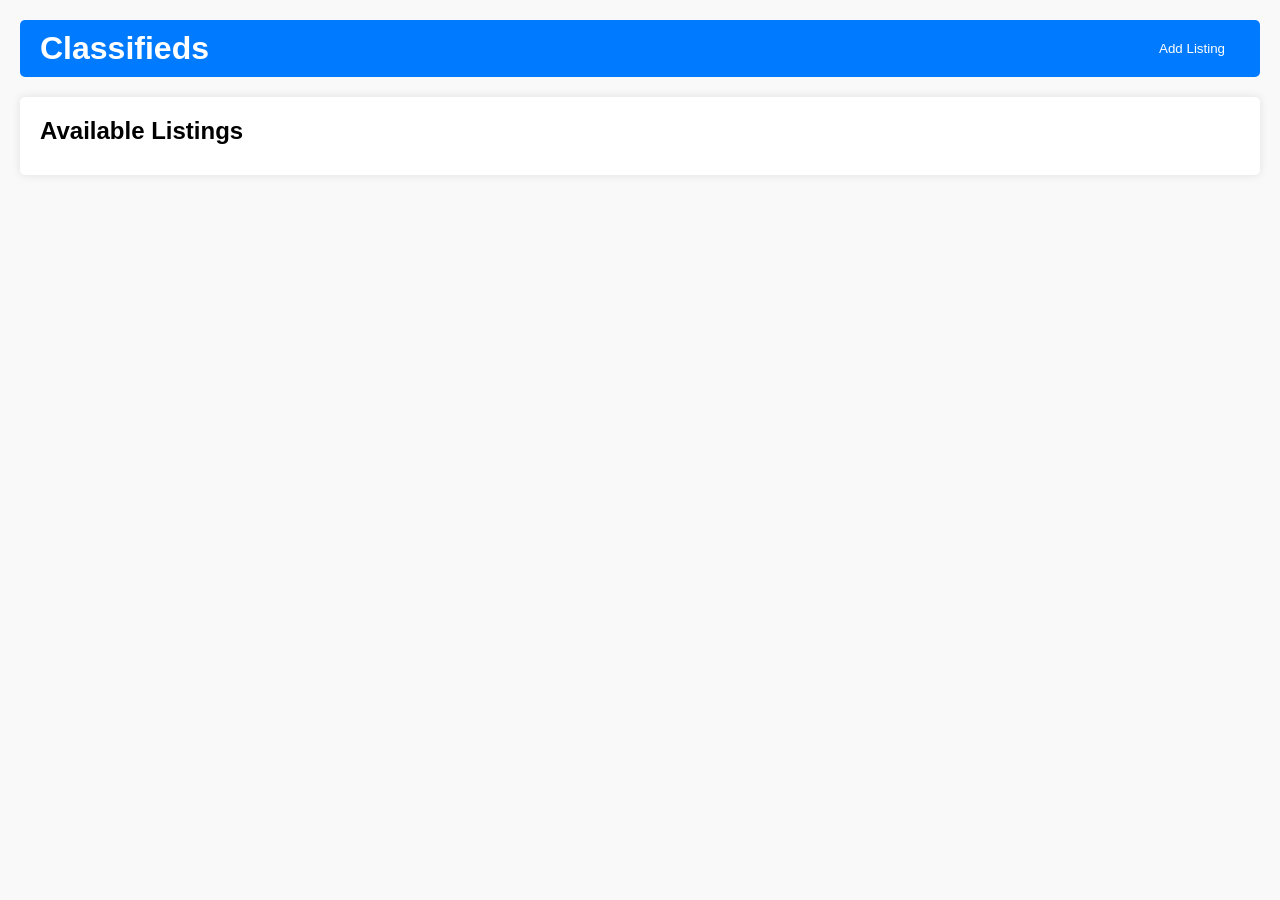
<file: index.html>
<!DOCTYPE html>
<html lang="en">
<head>
    <meta charset="UTF-8">
    <meta name="viewport" content="width=device-width, initial-scale=1.0">
    <title>Classifieds - Buy & Sell Used Products</title>
    <link rel="stylesheet" href="style.css">
</head>
<body>
    <header>
        <h1>Classifieds</h1>
        <button id="addListingBtn">Add Listing</button>
    </header>

    <main>
        <div id="listingForm" class="hidden">
            <h2>Add a New Listing</h2>
            <form id="newListingForm">
                <input type="text" id="itemName" placeholder="Item Name" required>
                <input type="text" id="itemDescription" placeholder="Description" required>
                <input type="number" id="itemPrice" placeholder="Price" required>
                <button type="submit">Add Listing</button>
                <button type="button" id="cancelBtn">Cancel</button>
            </form>
        </div>

        <div id="listings">
            <h2>Available Listings</h2>
            <ul id="listingContainer"></ul>
        </div>
    </main>

    <script src="script.js"></script>
</body>
</html>
</file>
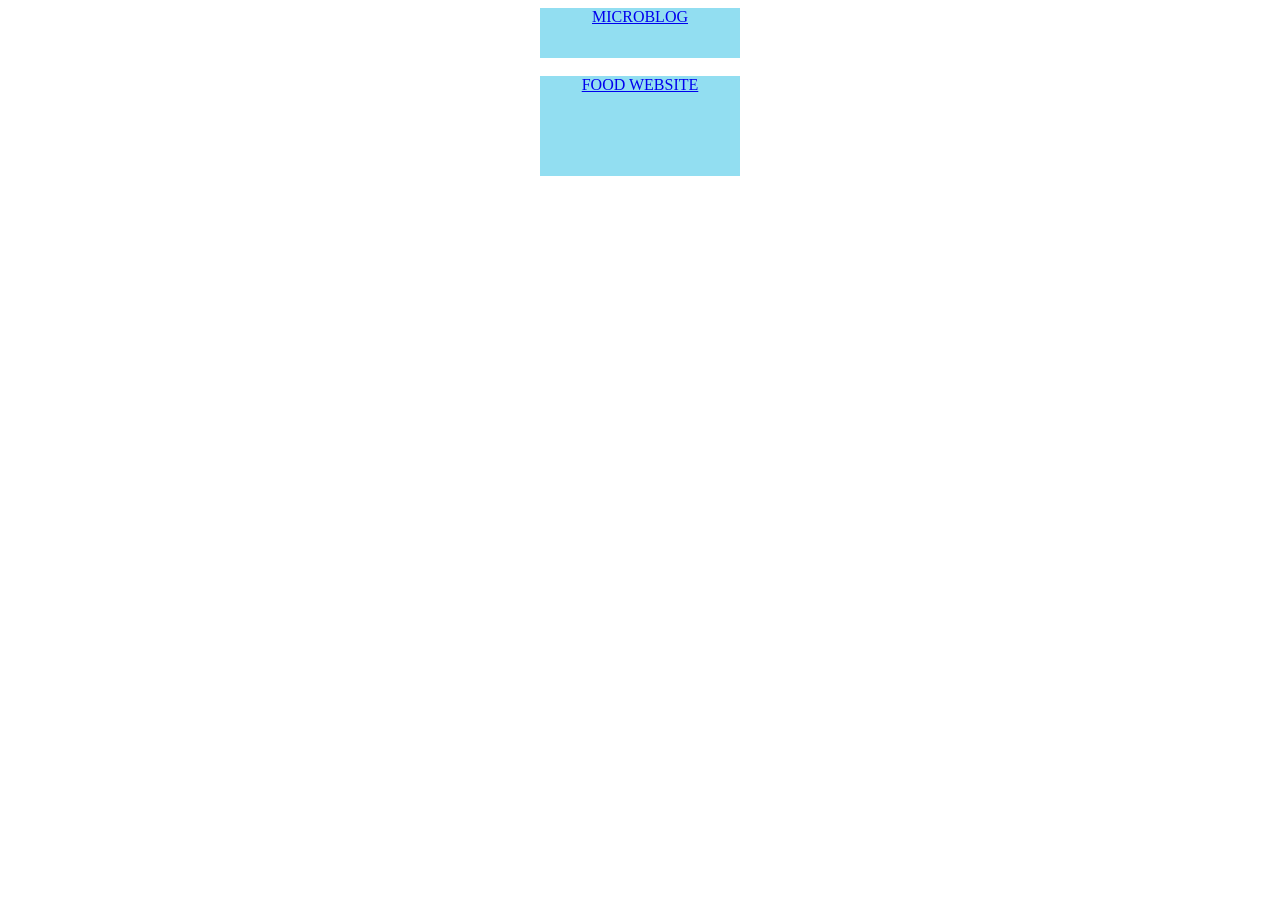
<file: GIT.html>
<!DOCTYPE html>
<html lang="en">
<head>
    <meta charset="UTF-8">
    <meta name="viewport" content="width=device-width", initial-scale=1.0">
    <title>Document</title>
    <style>
           div{
            text-align:center;

            color:black;
            background-color: rgb(146, 222, 241);
            height: 50px;
            width: 200px;
          }
        


    </style>
</head>
<body>
    <center>
    <div>
    <a href="<!DOCTYPE html>
<html lang="en">
<head>
    <meta charset="UTF-8">
    <meta name="viewport" content="width=device-width", initial-scale=1.0">
    <title>Document</title>
    <style>
           div{
            text-align:center;

            color:black;
            background-color: rgb(146, 222, 241);
            height: 50px;
            width: 200px;
          }
        


    </style>
</head>
<body>
    <center>
    <div>
    <a href="microblog.html">MICROBLOG</a>
    </div>

    <br>
    <div>
    <a href="foodapp.html">FOOD WEBSITE</a>
</div>
            
<div>
    <a href="foodapp.html"BUY AND SELL WEBSITE</a>
</div>
</center>
</body>
    </html>
</file>
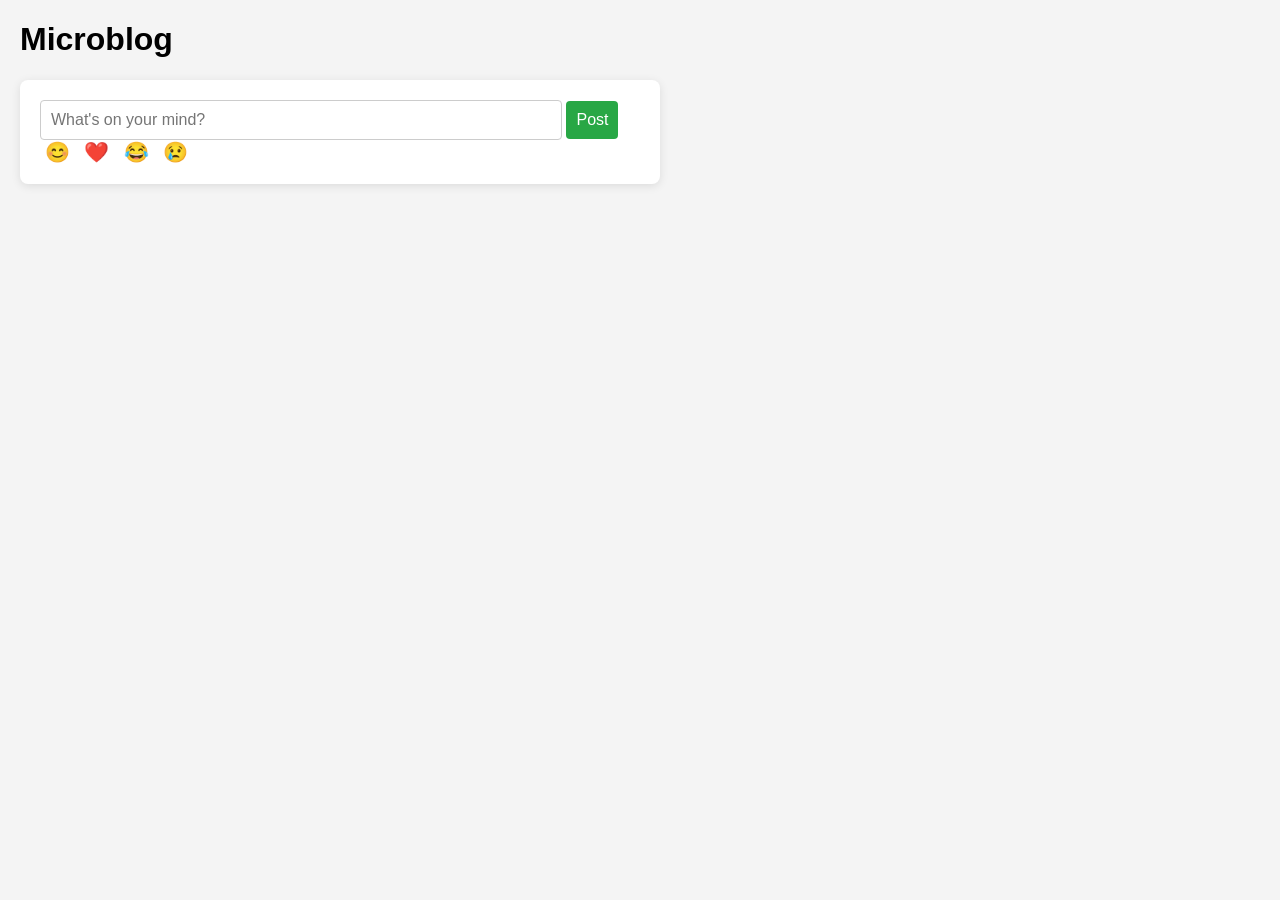
<file: microblog.html>
<!DOCTYPE html>
<html lang="en">
<head>
    <meta charset="UTF-8">
    <meta name="viewport" content="width=device-width, initial-scale=1.0">
    <title>Microblog</title>
    <style>
        body {
            font-family: Arial, sans-serif;
            margin: 20px;
            background-color: #f4f4f4; /* Light gray background */
        }
        .container {
            max-width: 600px;
            background-color: #ffffff; /* White background for the container */
            padding: 20px;
            border-radius: 8px;
            box-shadow: 0 2px 10px rgba(0, 0, 0, 0.1); /* Subtle shadow */
        }
        #inputField {
            width: calc(100% - 100px);
            padding: 10px;
            font-size: 16px;
            border: 1px solid #ccc; /* Light border */
            border-radius: 4px; /* Rounded corners */
            display: inline-block;
        }
        #addPost {
            padding: 10px;
            font-size: 16px;
            cursor: pointer;
            background-color: #28a745; /* Green background for the button */
            color: white; /* White text */
            border: none;
            border-radius: 4px; /* Rounded corners */
            display: inline-block;
        }
        #addPost:hover {
            background-color: #218838; /* Darker green on hover */
        }
        .emoji-button {
            cursor: pointer;
            font-size: 20px;
            padding: 5px;
        }
        .post {
            border: 1px solid #ccc;
            padding: 10px;
            margin-top: 10px;
            border-radius: 4px; /* Rounded corners */
            background-color: #f9f9f9; /* Light background for posts */
        }
        .like-button, .dislike-button, .like-comment-button, .dislike-comment-button {
            background: none;
            border: none;
            cursor: pointer;
            font-size: 14px;
        }
        .like-button {
            color: blue;
        }
        .dislike-button {
            color: red;
        }
        .comment-section {
            margin-top: 10px;
        }
        .comment-input {
            width: calc(80% - 90px);
            padding: 5px;
            margin-right: 5px;
            border: 1px solid #ccc; /* Light border */
            border-radius: 4px; /* Rounded corners */
            display: inline-block;
        }
        .comment-button {
            padding: 5px;
            cursor: pointer;
            background-color: #007bff; /* Blue background for comment button */
            color: white; /* White text */
            border: none;
            border-radius: 4px; /* Rounded corners */
        }
        .comment-button:hover {
            background-color: #0056b3; /* Darker blue on hover */
        }
        .comment {
            margin-top: 5px;
            font-size: 14px;
        }
        .comment-actions {
            margin-top: 5px;
        }
    </style>
</head>
<body>
    <h1>Microblog</h1>
    <div class="container">
        <input id="inputField" type="text" placeholder="What's on your mind?">
        <button id="addPost">Post</button>
        <span class="emoji-button" onclick="addEmoji('😊')">😊</span>
        <span class="emoji-button" onclick="addEmoji('❤️')">❤️</span>
        <span class="emoji-button" onclick="addEmoji('😂')">😂</span>
        <span class="emoji-button" onclick="addEmoji('😢')">😢</span>
        <div id="postContainer"></div>
    </div>

    <script>
        const addPostButton = document.getElementById('addPost');
        const postContainer = document.getElementById('postContainer');
        const inputField = document.getElementById('inputField');

        const addEmoji = (emoji) => {
            inputField.value += emoji; // Add selected emoji to input field
            inputField.focus(); // Keep focus on input field
        };

        addPostButton.addEventListener('click', function() {
            const postText = inputField.value.trim();
            if (postText === "") return; // Prevent empty posts

            const postDiv = document.createElement('div');
            postDiv.classList.add('post');
            postDiv.innerHTML = `
                <p>${postText}</p>
                <button class="like-button">Like (<span class="like-count">0</span>)</button>
                <button class="dislike-button">Dislike (<span class="dislike-count">0</span>)</button>
                <div class="comment-section">
                    <input type="text" class="comment-input" placeholder="Add a comment...">
                    <button class="comment-button">Comment</button>
                </div>
                <div class="comments"></div>
                <p>Comments: <span class="comment-count">0</span></p>
            `;
            postContainer.appendChild(postDiv);
            inputField.value = "";

            const likeButton = postDiv.querySelector('.like-button');
            const likeCount = postDiv.querySelector('.like-count');
            const dislikeButton = postDiv.querySelector('.dislike-button');
            const dislikeCount = postDiv.querySelector('.dislike-count');
            const commentInput = postDiv.querySelector('.comment-input');
            const commentButton = postDiv.querySelector('.comment-button');
            const commentsContainer = postDiv.querySelector('.comments');
            const commentCount = postDiv.querySelector('.comment-count');

            likeButton.addEventListener('click', function() {
                const currentCount = parseInt(likeCount.innerText);
                likeCount.innerText = currentCount + 1; // Increment the like count
            });

            dislikeButton.addEventListener('click', function() {
                const currentCount = parseInt(dislikeCount.innerText);
                dislikeCount.innerText = currentCount + 1; // Increment the dislike count
            });

            commentButton.addEventListener('click', function() {
                const commentText = commentInput.value.trim();
                if (commentText === "") return; // Prevent empty comments

                const commentDiv = document.createElement('div');
                commentDiv.classList.add('comment');
                commentDiv.innerHTML = `
                    <span>${commentText}</span>
                    <div class="comment-actions">
                        <button class="like-comment-button">Like (<span class="comment-like-count">0</span>)</button>
                        <button class="dislike-comment-button">Dislike (<span class="comment-dislike-count">0</span>)</button>
                    </div>
                `;
                commentsContainer.appendChild(commentDiv);
                commentInput.value = ""; // Clear the input

                // Update comment count
                const currentCommentCount = parseInt(commentCount.innerText);
                commentCount.innerText = currentCommentCount + 1;

                const likeCommentButton = commentDiv.querySelector('.like-comment-button');
                const commentLikeCount = commentDiv.querySelector('.comment-like-count');
                const dislikeCommentButton = commentDiv.querySelector('.dislike-comment-button');
                const commentDislikeCount = commentDiv.querySelector('.comment-dislike-count');

                likeCommentButton.addEventListener('click', function() {
                    const currentCommentLikeCount = parseInt(commentLikeCount.innerText);
                    commentLikeCount.innerText = currentCommentLikeCount + 1; // Increment the like count for the comment
                });

                dislikeCommentButton.addEventListener('click', function() {
                    const currentCommentDislikeCount = parseInt(commentDislikeCount.innerText);
                    commentDislikeCount.innerText = currentCommentDislikeCount + 1; // Increment the dislike count for the comment
                });
            });
        });
    </script>
</body>
</html>
</file>
<file: style.css>
/* Reset some default styles */
* {
    margin: 0;
    padding: 0;
    box-sizing: border-box;
}

body {
    font-family: Arial, sans-serif;
    background-color: #f9f9f9;
    padding: 20px;
}

header {
    display: flex;
    justify-content: space-between;
    align-items: center;
    background-color: #007bff;
    color: white;
    padding: 10px 20px;
    border-radius: 5px;
}

h1 {
    margin: 0;
}

button {
    padding: 10px 15px;
    margin-left: 10px;
    border: none;
    border-radius: 5px;
    color: white;
    background-color: #007bff;
    cursor: pointer;
    transition: background-color 0.3s;
}

button:hover {
    background-color: #0056b3;
}

.hidden {
    display: none;
}

main {
    margin-top: 20px;
}

#listingForm {
    background-color: white;
    padding: 20px;
    border-radius: 5px;
    box-shadow: 0 0 10px rgba(0, 0, 0, 0.1);
    margin-bottom: 20px;
}

#newListingForm input {
    width: calc(100% - 20px);
    padding: 10px;
    margin-bottom: 10px;
    border: 1px solid #ccc;
    border-radius: 5px;
}

#newListingForm button {
    width: 48%;
}

#listings {
    background-color: white;
    padding: 20px;
    border-radius: 5px;
    box-shadow: 0 0 10px rgba(0, 0, 0, 0.1);
}

h2 {
    margin-bottom: 10px;
}

ul {
    list-style-type: none;
    padding: 0;
}

li {
    padding: 10px;
    border: 1px solid #ccc;
    margin: 5px 0;
    border-radius: 5px;
    background-color: #f4f4f4;
}

li strong {
    display: block;
    margin-bottom: 5px;
}
</file>
